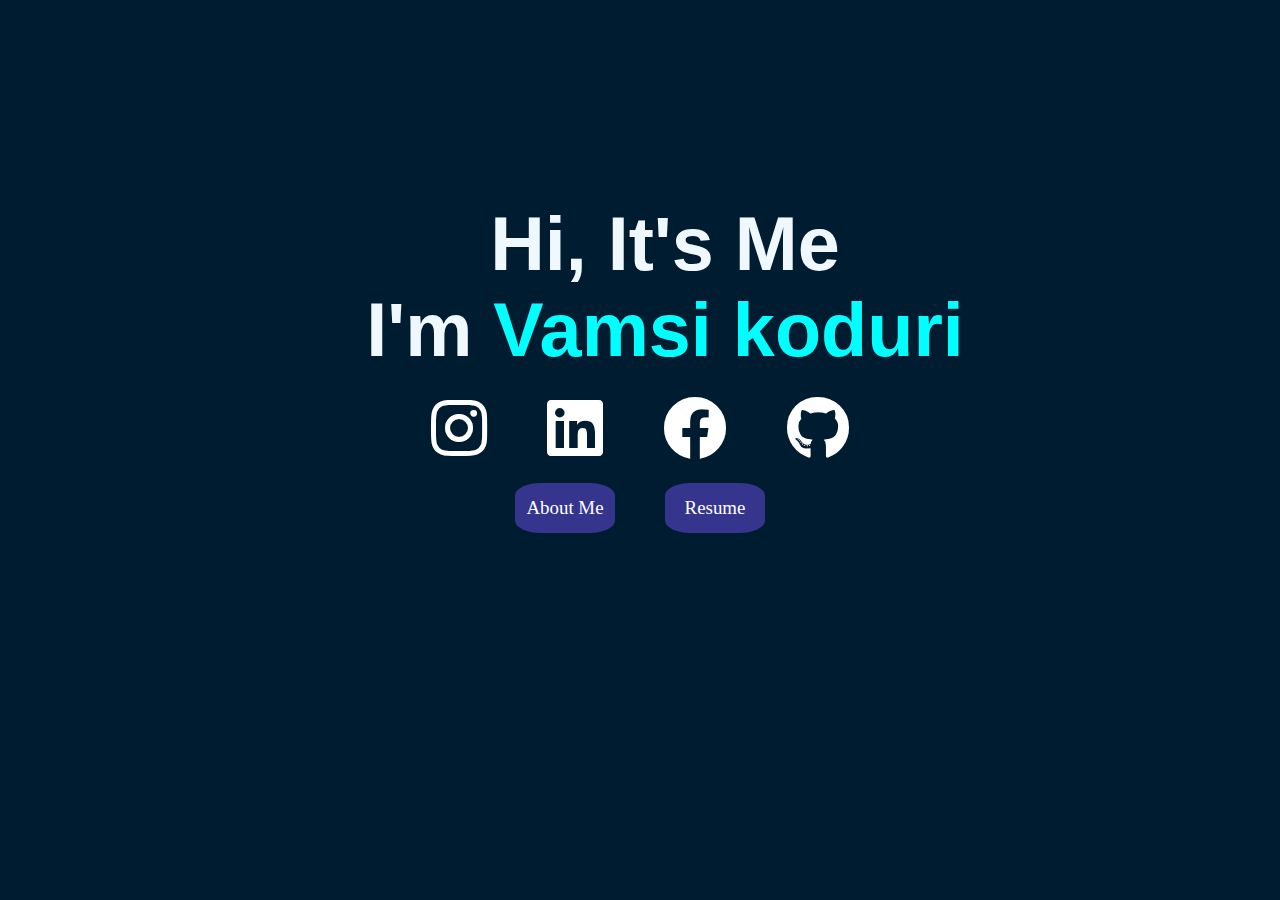
<file: index.html>
<!DOCTYPE html>
<html lang="en">
<head>
    <title>Profile</title>
    <link rel="stylesheet" href="./codes/home.css">
    <link rel="stylesheet" href="https://cdnjs.cloudflare.com/ajax/libs/font-awesome/5.15.3/css/all.min.css"> 
</head>
<body>
   
<center>
<div>
    <h1 class="details">Hi, It's Me<br> I'm <span style="color: aqua; size: max;"> Vamsi koduri</span></h1>
    <div class="link">
    <a href="https://www.instagram.com/vamsi._.koduri/" > <i class="fab fa-instagram fa-4x"></i></a>
    <a href="https://www.linkedin.com/in/vamsi-koduri-0bb575229/" > <i class="fab fa-linkedin fa-4x"></i></a>
    <a href="https://www.facebook.com/profile.php?id=100008535908247/" > <i class="fab fa-facebook fa-4x "></i></a>
    <a href="https://github.com/vamsi1219" ><i class="fab fa-github fa-4x"></i></a>
    </div>

</div>
<div class="l">
<span class="button"><a href="./codes/about.html">About Me</a></span>
<span class="button"><a href="./assets/vamsikoduri.pdf">Resume</a></span>
</div>
</center>


<!-- <div class="outdiv"><img src="vamsi1.png" alt="my pic" class="img"></div> -->
</body>
</html>
</file>
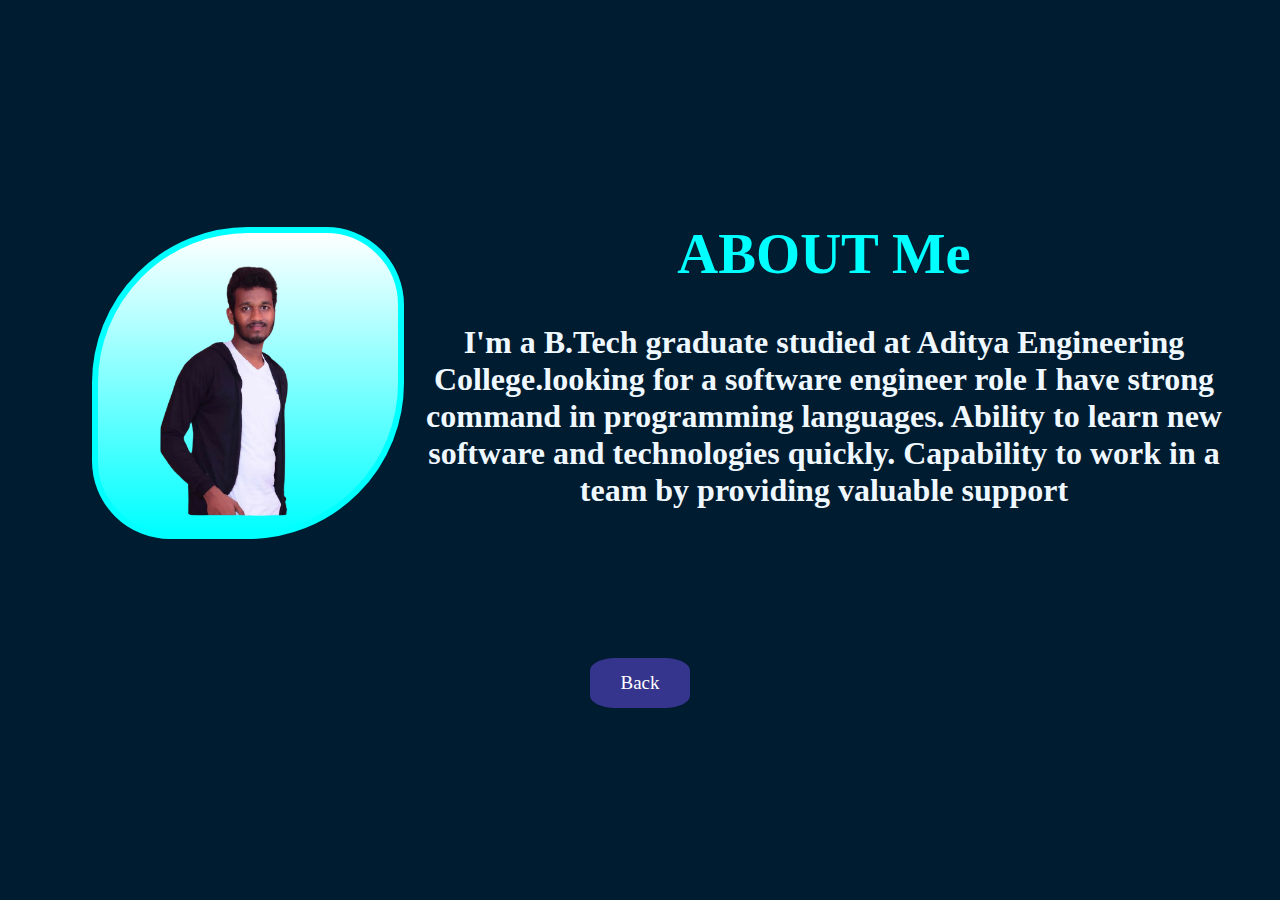
<file: codes/about.html>
<!DOCTYPE html>
<html lang="en">
<head>
    <link rel="stylesheet" href="./about.css">
</head>
<body>
    
    <center>
    <div class="coverdiv">
    <div class="outdiv"><img src="../assets/vamsi.png" alt="my pic" class="img"></div>
   
    <div class="matter"><center>
        <h1 class="heading"><nav>ABOUT Me</nav></h1><h1> 
        I'm a B.Tech graduate studied at Aditya Engineering College.looking for a software engineer role I have strong command in programming languages. Ability to learn new software and technologies quickly. Capability to work in a team by providing valuable support</h1></div>
    </div>
    <a href="../index.html" class="button">Back</a>

</center>
</body>
</html>
</file>
<file: codes/home.css>
body{
            background-color:#001C30;
        }
        .button{
            display: flex;
            align-items: center;
            justify-content: center;
            margin-top: 50px;
            width: 100px;
            height: 50px;
            font-size: 0.5cm;
            border-radius: 25%;
            background-color: rgb(53, 53, 142);
        }
        .l{
            display: flex;
            justify-content: center;
            gap: 50px;
        }
        
        a{
            font-weight:500;
            font-family: 'Times New Roman', Times, serif;
            color: white;
            text-decoration: none;
    
        }
        a:hover{
            color: aqua;
        }
        .details{
            padding-top: 150px;
            padding-left: 50px;
            font-family:'Lucida Sans', 'Lucida Sans Regular', 'Lucida Grande', 'Lucida Sans Unicode', Geneva, Verdana, sans-serif;
            color: aliceblue;
            font-size: 2cm;
        }
       
   

          .link{
            display: flex;
            justify-content: center;
            height: 10px;
            width: 10px;
            gap: 60px;
            align-items: center;
          }
          @media (max-width:480px) {
            .details{
              margin-top: 6cm;
            }
            .button{
              width: 500px;

            }
          }
</file>
<file: codes/about.css>
.outdiv{
    width: 300px;
    height: 300px;
    border: 6px solid aqua;
    /* position: relative; */
    float: left;
    top: 300px;
    right: -200px;
    display: flex;
    align-items: center;
    justify-content: center;
    border-radius: 50% 25% ;
    background-image: linear-gradient(white,aqua);
}
.img{
    height: 300px;
    width: 300px;
    padding-left: 50px;
    /* filter: grayscale(100%); */
    border-radius: 50%;

}
.button{
    display: flex;
    align-items: center;
    justify-content: center;
    margin-top: 0px;
    width: 100px;
    height: 50px;
    /* border: 4px solid aqua; */
    font-size: 0.5cm;
    border-radius: 25%;
    background-color: rgb(53, 53, 142);
}
a{
    font-weight:500;
    font-family: 'Times New Roman', Times, serif;
    color: white;
    text-decoration: none;

}
a:hover{
    color: aqua;
}
body{
    background-color:#001C30;
}
.heading{
    text-align: center;
    font-size:1.5cm;
    color: aqua;
}
.matter{
    height: 400px;
    width: 800px;
    float: right;
    top: 100px;
    right: 140px;
    color: aliceblue;
}
.coverdiv{
    padding-top: 100px;
    height: 550px;
    display: flex;
    align-items: center;
    border-radius: 50%;
    justify-content: center;
    gap: 20px;
    width: 1300px;
   
}
@media (max-width:480px) {
    .details {
      padding-top: 5cm;
      padding-left: 20px;
      font-size: 3cm;
    }
    .button {
      width: 80px;
      height: 40px;
      font-size: 0.3cm;
    }
  }
</file>
